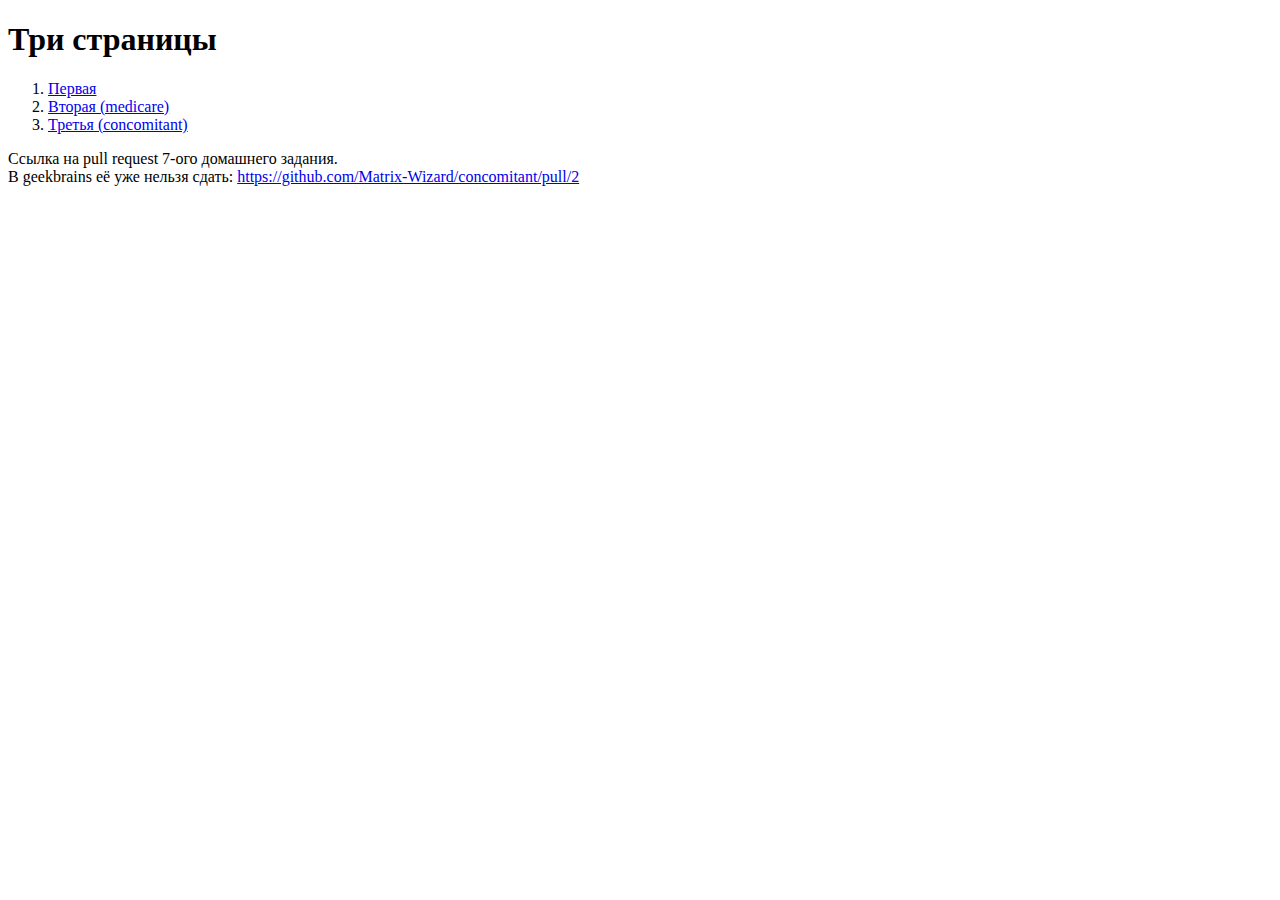
<file: all.html>
<!DOCTYPE html>
<html lang="en">
<head>
  <meta charset="UTF-8">
  <meta name="viewport" content="width=device-width, initial-scale=1.0">
  <meta http-equiv="X-UA-Compatible" content="ie=edge">
  <title>Все страницы</title>
</head>
<body>
  <h1>Три страницы</h1>
  <ol>
    <li><a href="https://matrix-wizard.github.io/Course_html5">Первая</a></li>
    <li><a href="https://matrix-wizard.github.io/medical-site/">Вторая (medicare)</a></li>
    <li><a href="https://matrix-wizard.github.io/concomitant/">Третья (concomitant)</a></li>
  </ol>
  <p>Ссылка на pull request 7-ого домашнего задания. <br> В geekbrains её уже нельзя сдать: <a
      href="https://github.com/Matrix-Wizard/concomitant/pull/2" target="blank">https://github.com/Matrix-Wizard/concomitant/pull/2</a>
      </p>
  
</body>
</html>
</file>
